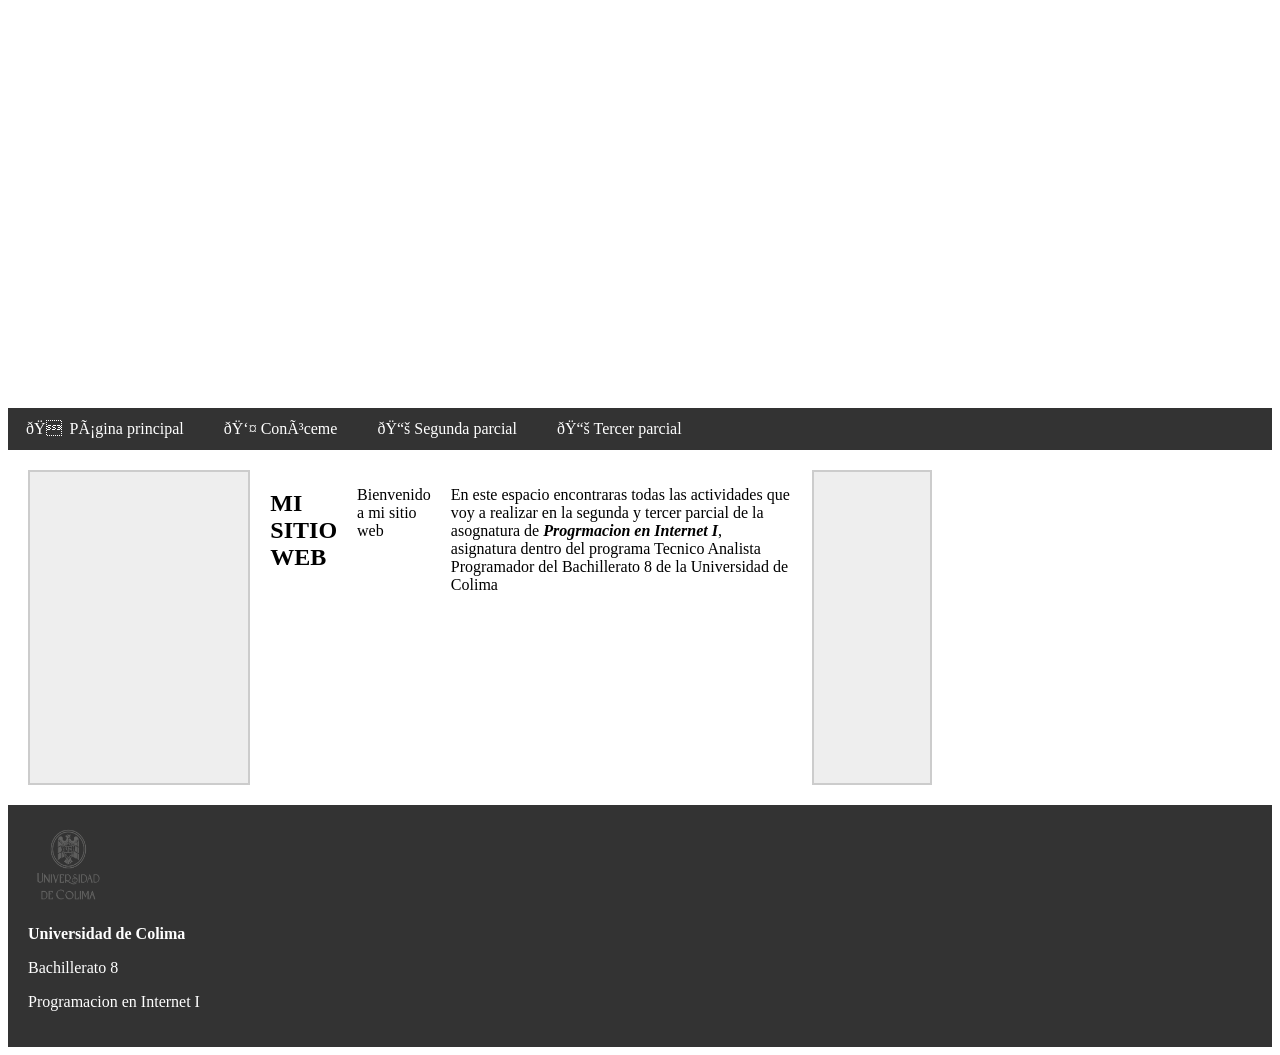
<file: index.html>
<!DOCTYPE html>
<html lang="es">
    <head>
        <meta charset=""UTF-8">
        <title> Mi sitio web</title>
        <!-- Hacemos referencia a los estilos de mi pagina-->
         <link rel="stylesheet" href="estilos.css">
    </head>
    <body>
        <header>
    <video autoplay muted loop playsinline>
        <source src="videofd.mp4" type="video/mp4">
    </video>
</header>
        <nav>
    <ul class="menu">
        <li><a href="Trabajo.html">🏠 Página principal</a></li>

        <li>
            <a href="#">👤 Conóceme</a>
            <ul class="submenu">
                <li><a href="informacion.html">Información personal</a></li>
                <li><a href="pasatiempos.html">Pasatiempos</a></li>
            </ul>
        </li>
        
        <li>
            <a href="#">📚 Segunda parcial</a>
            <ul class="submenu">
                 <li><a href="Practica 1.1.html">Práctica uno</a></li>
                <li><a href="Posiciones.html">Posiciones</a></li>
                <li><a href="Mi mundo digital.html">Mi mundo digital</a></li>
                <li><a href="Practica de posiciones.html">Práctica de posiciones</a></li>
                <li><a href="comunidad.html">Comunidad</a></li>
            </ul>
        </li>

        <li>
            <a href="#">📚 Tercer parcial</a>
            <ul class="submenu">
               <li><a href="Practica 1.2.html">Práctica uno</a></li>
               <li><a href="temperaturas.html">Conversor de Temperaturas</a></li>
                <li><a href="Calificaciones.html">Sistema de Calificaciones</a></li>
            </ul>
        </li>
    </ul>
</nav>
        <section>
            <aside class="principal"></aside>
            <h2>MI SITIO WEB</h2>
            <p>Bienvenido a mi sitio web</p>
            <p>En este espacio encontraras todas las actividades que voy a realizar en la segunda y tercer parcial de la asognatura de
                <b><i>Progrmacion en Internet I</i></b>, asignatura dentro del programa Tecnico Analista Programador del Bachillerato 8 de la Universidad de Colima
                </p>
            </aside>
            <aside class="secundario"></aside>
            <iframe 
            width="100%" 
            height="315" 
            src="https://www.youtube-nocookie.com/embed/0g1j6k5J7xE" 
            title="Video de youtube" 
            frameborder="0" 
            allow="accelerometer; autoplay; clipboard-write; encrypted-media; gyroscope; picture-in-picture; web-share" allowfullscreen></iframe>
        </aside>
        </section>
        <footer>
            <img src="logo_ucol.png">
            <div>
                <p><strong> Universidad de Colima</strong></p>
                <p>Bachillerato 8</p>
                <p>Programacion en Internet I</p>
            </div>
        </footer>
        </body>
        </html>
</file>
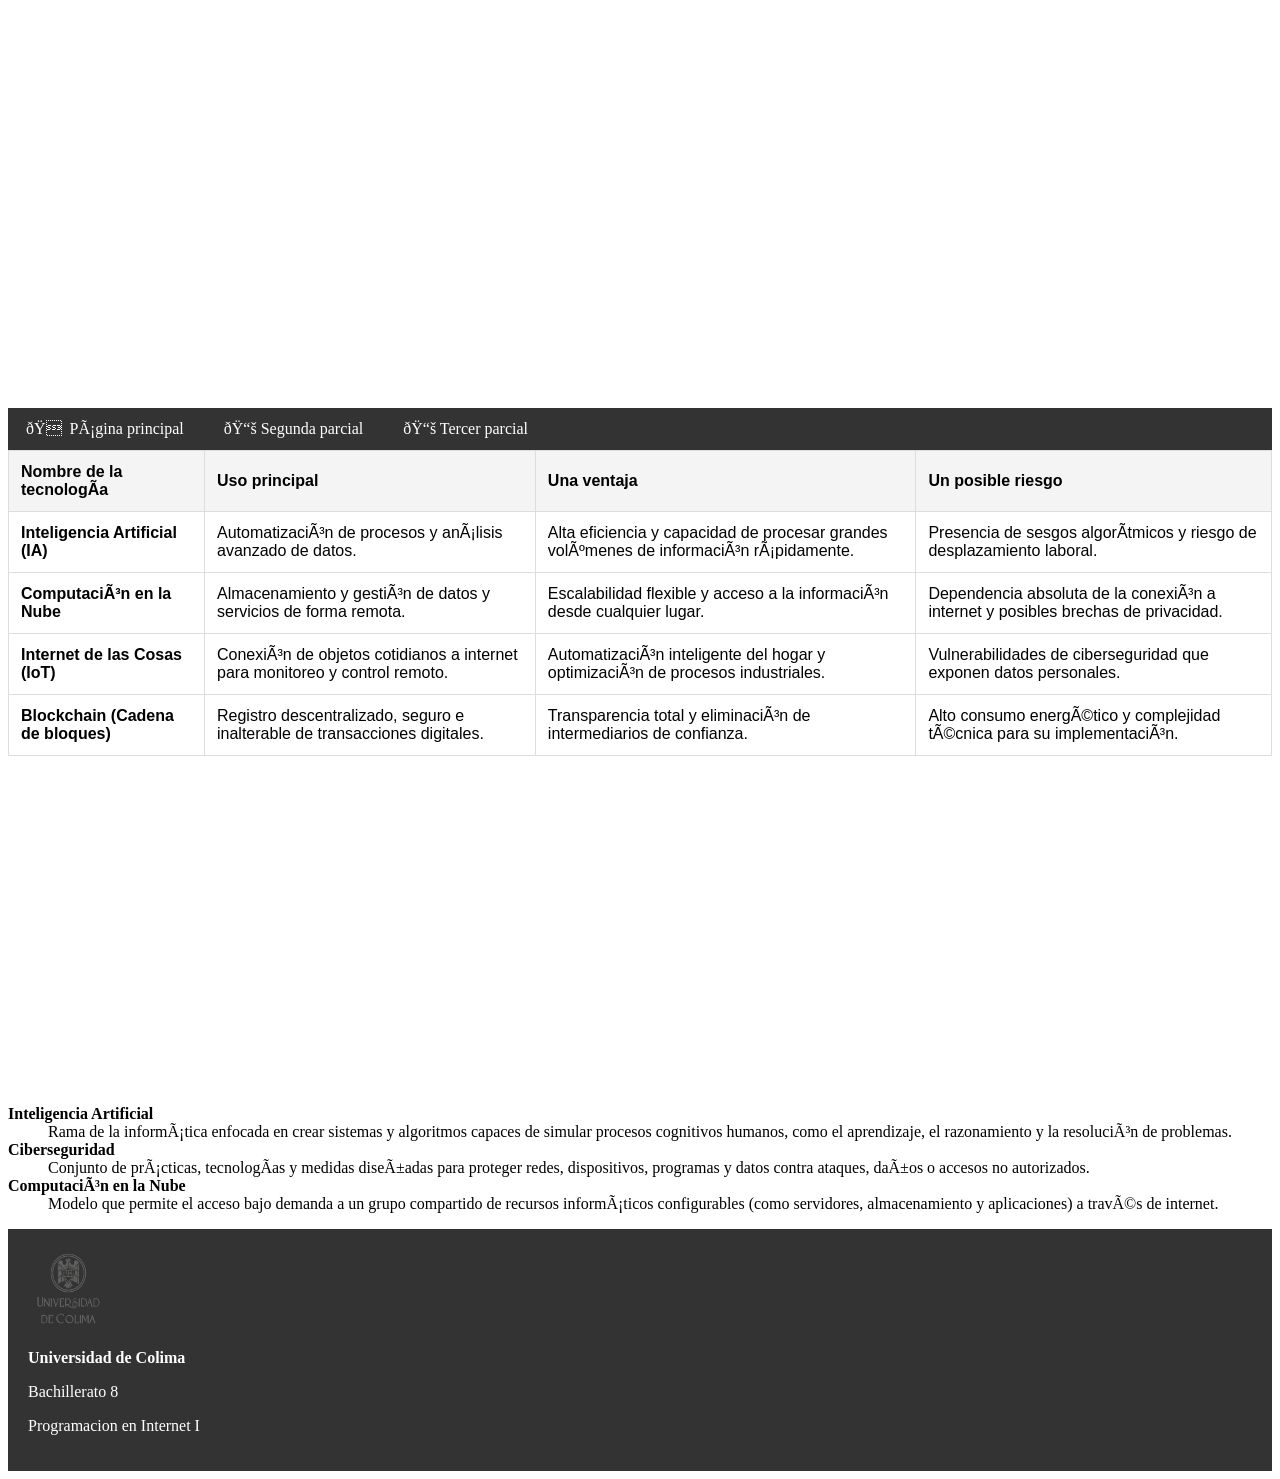
<file: comunidad.html>
<!DOCTYPE html>
<html lang="es">
    <head>
        <meta charset=""UTF-8">
        <title> comunidad</title>
        <!-- Hacemos referencia a los estilos de mi pagina-->
         <link rel="stylesheet" href="estilos.css">
    </head>
    <body>
        <header>
    <video autoplay muted loop playsinline>
        <source src="videofd.mp4" type="video/mp4">
    </video>
</header>
       <nav>
    <ul class="menu">
        <li><a href="index.html">🏠 Página principal</a></li>

        <li>
            <a href="#">📚 Segunda parcial</a>
            <ul class="submenu">
                 <li><a href="Practica 1.1.html">Práctica uno</a></li>
                <li><a href="Posiciones.html">Posiciones</a></li>
                <li><a href="Mi mundo digital.html">Mi mundo digital</a></li>
                <li><a href="Practica de posiciones.html">Práctica de posiciones</a></li>
                <li><a href="comunidad.html">Comunidad</a></li>
                

            </ul>
        </li>

        <li>
            <a href="#">📚 Tercer parcial</a>
            <ul class="submenu">
               <li><a href="Practica 1.2.html">Práctica uno</a></li>
               <li><a href="temperaturas.html">Conversor de Temperaturas</a></li>
                <li><a href="Calificaciones.html">Sistema de Calificaciones</a></li>
            </ul>
        </li>

       
    </ul>
</nav>
               <table class="tabla-tecnologias">
            <thead>
                <tr>
                    <th>Nombre de la tecnología</th>
                    <th>Uso principal</th>
                    <th>Una ventaja</th>
                    <th>Un posible riesgo</th>
                </tr>
            </thead>
            <tbody>
                <tr>
                    <td><strong>Inteligencia Artificial (IA)</strong></td>
                    <td>Automatización de procesos y análisis avanzado de datos.</td>
                    <td>Alta eficiencia y capacidad de procesar grandes volúmenes de información rápidamente.</td>
                    <td>Presencia de sesgos algorítmicos y riesgo de desplazamiento laboral.</td>
                </tr>
                <tr>
                    <td><strong>Computación en la Nube</strong></td>
                    <td>Almacenamiento y gestión de datos y servicios de forma remota.</td>
                    <td>Escalabilidad flexible y acceso a la información desde cualquier lugar.</td>
                    <td>Dependencia absoluta de la conexión a internet y posibles brechas de privacidad.</td>
                </tr>
                <tr>
                    <td><strong>Internet de las Cosas (IoT)</strong></td>
                    <td>Conexión de objetos cotidianos a internet para monitoreo y control remoto.</td>
                    <td>Automatización inteligente del hogar y optimización de procesos industriales.</td>
                    <td>Vulnerabilidades de ciberseguridad que exponen datos personales.</td>
                </tr>
                <tr>
                    <td><strong>Blockchain (Cadena de bloques)</strong></td>
                    <td>Registro descentralizado, seguro e inalterable de transacciones digitales.</td>
                    <td>Transparencia total y eliminación de intermediarios de confianza.</td>
                    <td>Alto consumo energético y complejidad técnica para su implementación.</td>
                </tr>
            </tbody>
        </table>

        <dl>

<iframe
            width="100%"
            height="315"
            src="https://www.youtube-nocookie.com/embed/OBA1EJWhpxA"
            title="Video de la Tecnología"
            frameborder="0"
            allow="accelerometer; autoplay; clipboard-write; encrypted-media; gyroscope; picture-in-picture; web-share"
            allowfullscreen></iframe>

    <dt><strong>Inteligencia Artificial</strong></dt>
    <dd>Rama de la informática enfocada en crear sistemas y algoritmos capaces de simular procesos cognitivos humanos, como el aprendizaje, el razonamiento y la resolución de problemas.</dd>

    <dt><strong>Ciberseguridad</strong></dt>
    <dd>Conjunto de prácticas, tecnologías y medidas diseñadas para proteger redes, dispositivos, programas y datos contra ataques, daños o accesos no autorizados.</dd>

    <dt><strong>Computación en la Nube</strong></dt>
    <dd>Modelo que permite el acceso bajo demanda a un grupo compartido de recursos informáticos configurables (como servidores, almacenamiento y aplicaciones) a través de internet.</dd>
</dl>

        <footer>
            <img src="logo_ucol.png">
            <div>
                <p><strong> Universidad de Colima</strong></p>
                <p>Bachillerato 8</p>
                <p>Programacion en Internet I</p>
            </div>
        </footer>
        </body>
        </html>
</file>
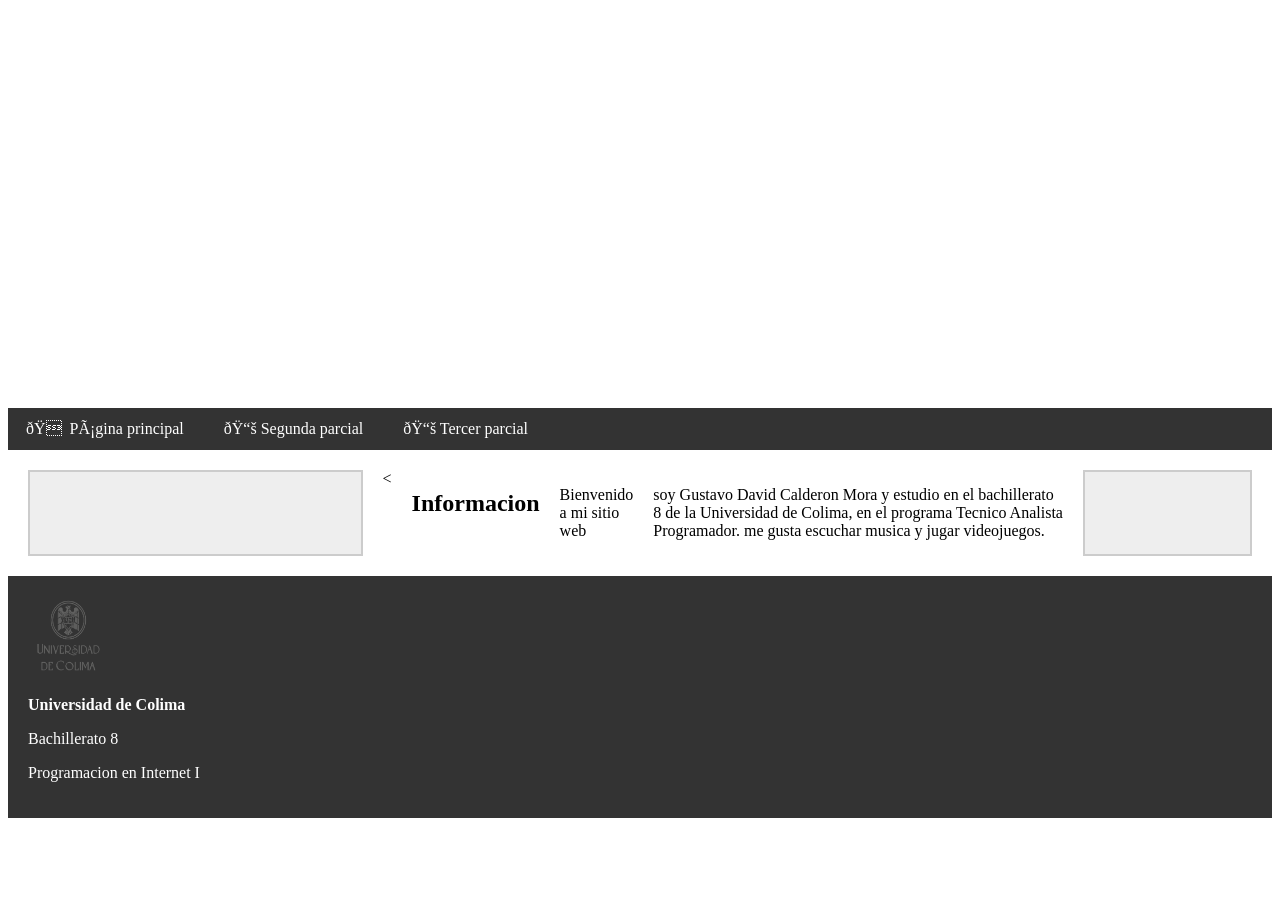
<file: informacion.html>
<!DOCTYPE html>
<html lang="es">
    <head>
        <meta charset=""UTF-8">
        <title> Mi sitio web</title>
        <!-- Hacemos referencia a los estilos de mi pagina-->
         <link rel="stylesheet" href="estilos.css">
    </head>
    <body>
        <header>
    <video autoplay muted loop playsinline>
        <source src="videofd.mp4" type="video/mp4">
    </video>
</header>
       <nav>
    <ul class="menu">
        <li><a href="index.html">🏠 Página principal</a></li>

        <li>
            <a href="#">📚 Segunda parcial</a>
            <ul class="submenu">
                 <li><a href="Practica 1.1.html">Práctica uno</a></li>
                <li><a href="Posiciones.html">Posiciones</a></li>
                <li><a href="Mi mundo digital.html">Mi mundo digital</a></li>
                <li><a href="Practica de posiciones.html">Práctica de posiciones</a></li>
                <li><a href="comunidad.html">Comunidad</a></li>
            </ul>
        </li>

        <li>
            <a href="#">📚 Tercer parcial</a>
            <ul class="submenu">
               <li><a href="Practica 1.2.html">Práctica uno</a></li>
               <li><a href="temperaturas.html">Conversor de Temperaturas</a></li>
                <li><a href="Calificaciones.html">Sistema de Calificaciones</a></li>
            </ul>
        </li>

       
    </ul>
</nav>
        <section>
            <aside class="principal"></aside>
            <<h2>Informacion</h2>
            <p>Bienvenido a mi sitio web</p>
            <p>soy Gustavo David Calderon Mora y estudio en el bachillerato 8 de la Universidad de Colima, en el programa Tecnico Analista Programador. me gusta escuchar musica y jugar videojuegos.
                </p>
            </aside>
            <aside class="secundario"></aside>
        </section>
        <footer>
            <img src="logo_ucol.png">
            <div>
                <p><strong> Universidad de Colima</strong></p>
                <p>Bachillerato 8</p>
                <p>Programacion en Internet I</p>
            </div>
        </footer>
        </body>
        </html>
</file>
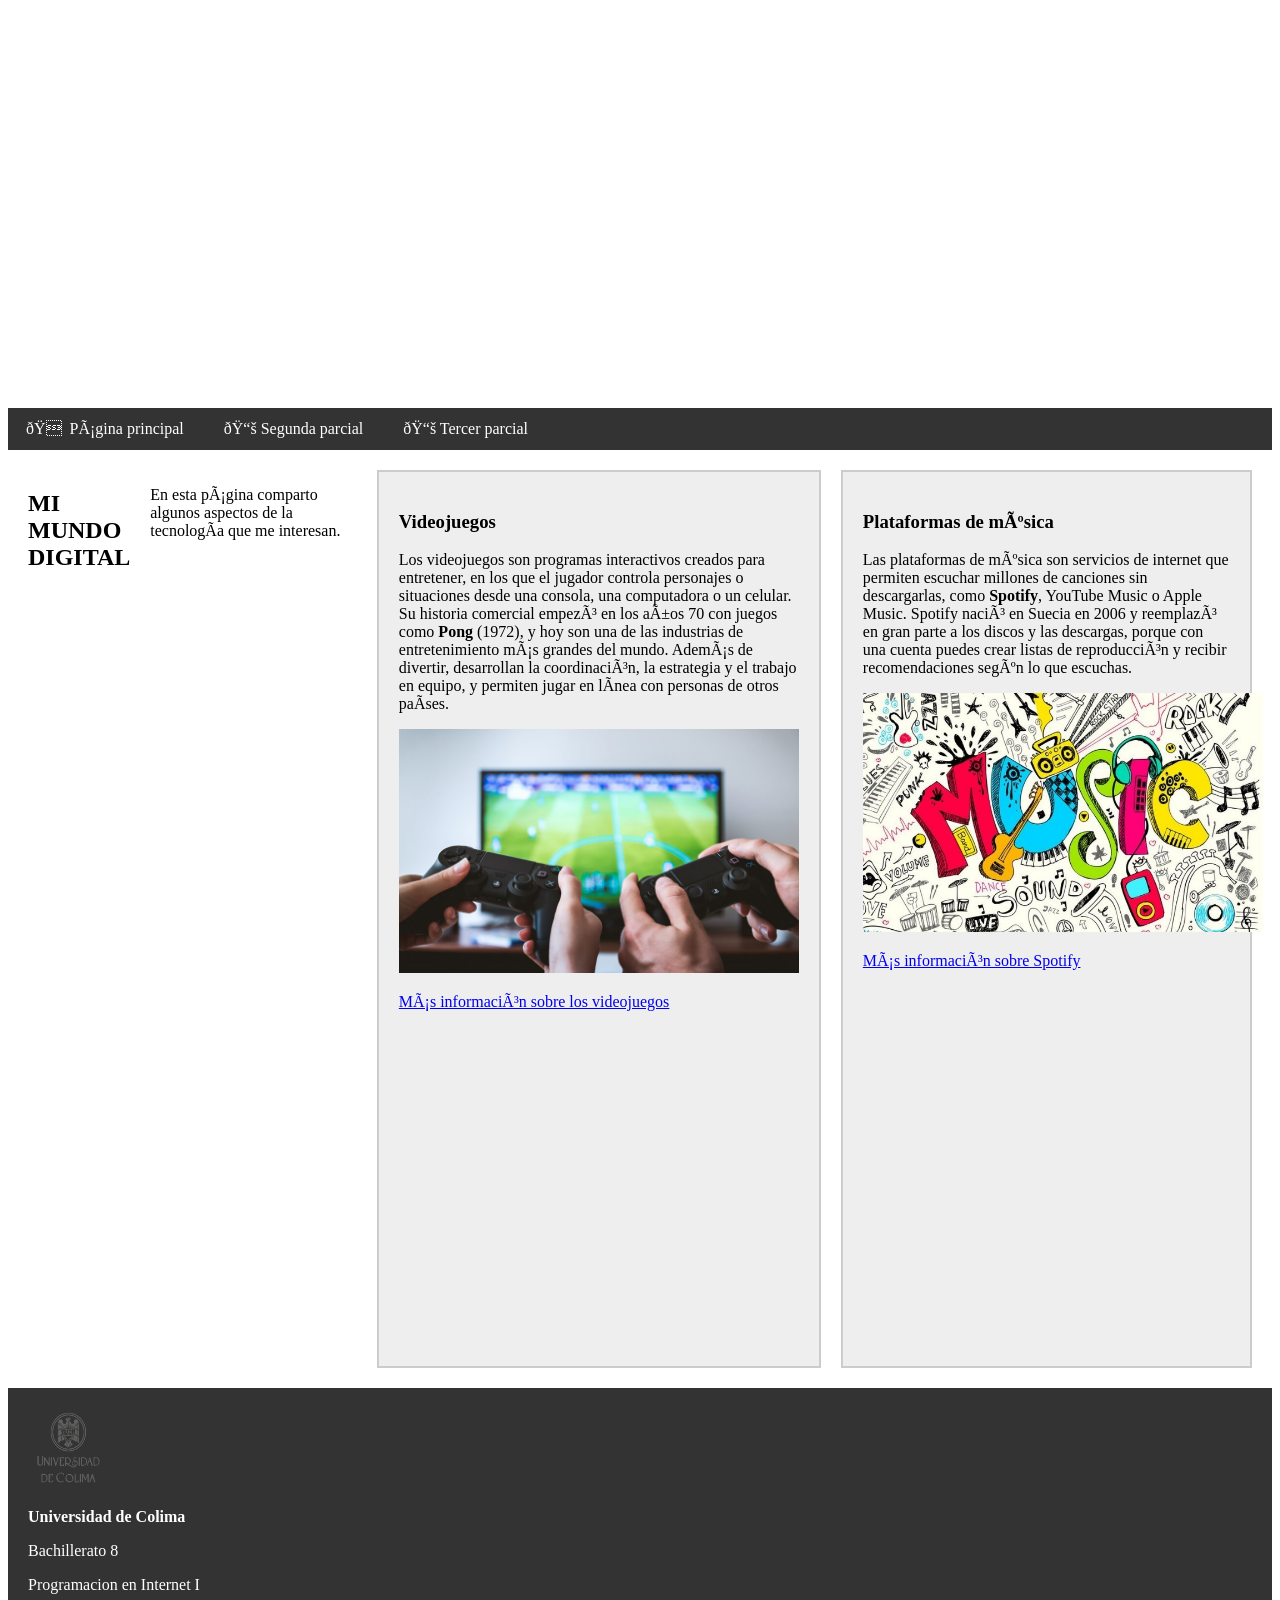
<file: Mi mundo digital.html>
<!DOCTYPE html>
<html lang="es">
    <head>
        <meta charset=""UTF-8">
        <title> Mi sitio web</title>
        <!-- Hacemos referencia a los estilos de mi pagina-->
         <link rel="stylesheet" href="estilos.css">
    </head>
    <body>
        <header>
    <video autoplay muted loop playsinline>
        <source src="videofd.mp4" type="video/mp4">
    </video>
</header>
        <nav>
    <ul class="menu">
        <li><a href="index.html">🏠 Página principal</a></li>

        <li>
            <a href="#">📚 Segunda parcial</a>
            <ul class="submenu">
                 <li><a href="Practica 1.1.html">Práctica uno</a></li>
                <li><a href="Posiciones.html">Posiciones</a></li>
                <li><a href="Mi mundo digital.html">Mi mundo digital</a></li>
                <li><a href="Practica de posiciones.html">Práctica de posiciones</a></li>
                <li><a href="comunidad.html">Comunidad</a></li>
            </ul>
        </li>

        <li>
            <a href="#">📚 Tercer parcial</a>
            <ul class="submenu">
               <li><a href="Practica 1.2.html">Práctica uno</a></li>
               <li><a href="temperaturas.html">Conversor de Temperaturas</a></li>
                <li><a href="Calificaciones.html">Sistema de Calificaciones</a></li>
            </ul>
        </li>

       
    </ul>
</nav>
        <section>
    <h2>MI MUNDO DIGITAL</h2>
    <p>En esta página comparto algunos aspectos de la tecnología que me interesan.</p>

    <!-- TEMA 1 -->
    <aside class="principal">
        <h3>Videojuegos</h3>
        <p>
            Los videojuegos son programas interactivos creados para entretener, en los que
            el jugador controla personajes o situaciones desde una consola, una computadora
            o un celular. Su historia comercial empezó en los años 70 con juegos como
            <b>Pong</b> (1972), y hoy son una de las industrias de entretenimiento más grandes
            del mundo. Además de divertir, desarrollan la coordinación, la estrategia y el
            trabajo en equipo, y permiten jugar en línea con personas de otros países.
        </p>
        <img src="videojuegos.jpg" alt="Control de videojuegos" width="400">
        <p>
            <a href="https://es.wikipedia.org/wiki/Videojuego" target="_blank">
                Más información sobre los videojuegos
            </a>
        </p>
        <iframe
            width="100%"
            height="315"
            src="https://www.youtube-nocookie.com/embed/j1XYbI6JcXI"
            title="Video sobre videojuegos"
            frameborder="0"
            allow="accelerometer; autoplay; clipboard-write; encrypted-media; gyroscope; picture-in-picture; web-share"
            allowfullscreen></iframe>
    </aside>

    <!-- TEMA 2 -->
    <aside class="secundario">
        <h3>Plataformas de música</h3>
        <p>
            Las plataformas de música son servicios de internet que permiten escuchar millones
            de canciones sin descargarlas, como <b>Spotify</b>, YouTube Music o Apple Music.
            Spotify nació en Suecia en 2006 y reemplazó en gran parte a los discos y las
            descargas, porque con una cuenta puedes crear listas de reproducción y recibir
            recomendaciones según lo que escuchas.
        </p>
        <img src="musica.jpg" alt="Audífonos y música en un celular" width="400">
        <p>
            <a href="https://es.wikipedia.org/wiki/Spotify" target="_blank">
                Más información sobre Spotify
            </a>
        </p>
        <iframe
            width="100%"
            height="315"
            src="https://www.youtube-nocookie.com/embed/PAZ9G-i2Zbc"
            title="Video sobre plataformas de música"
            frameborder="0"
            allow="accelerometer; autoplay; clipboard-write; encrypted-media; gyroscope; picture-in-picture; web-share"
            allowfullscreen></iframe>
    </aside>
</section>
        <footer>
            <img src="logo_ucol.png">
            <div>
                <p><strong> Universidad de Colima</strong></p>
                <p>Bachillerato 8</p>
                <p>Programacion en Internet I</p>
            </div>
        </footer>
        </body>
        </html>
</file>
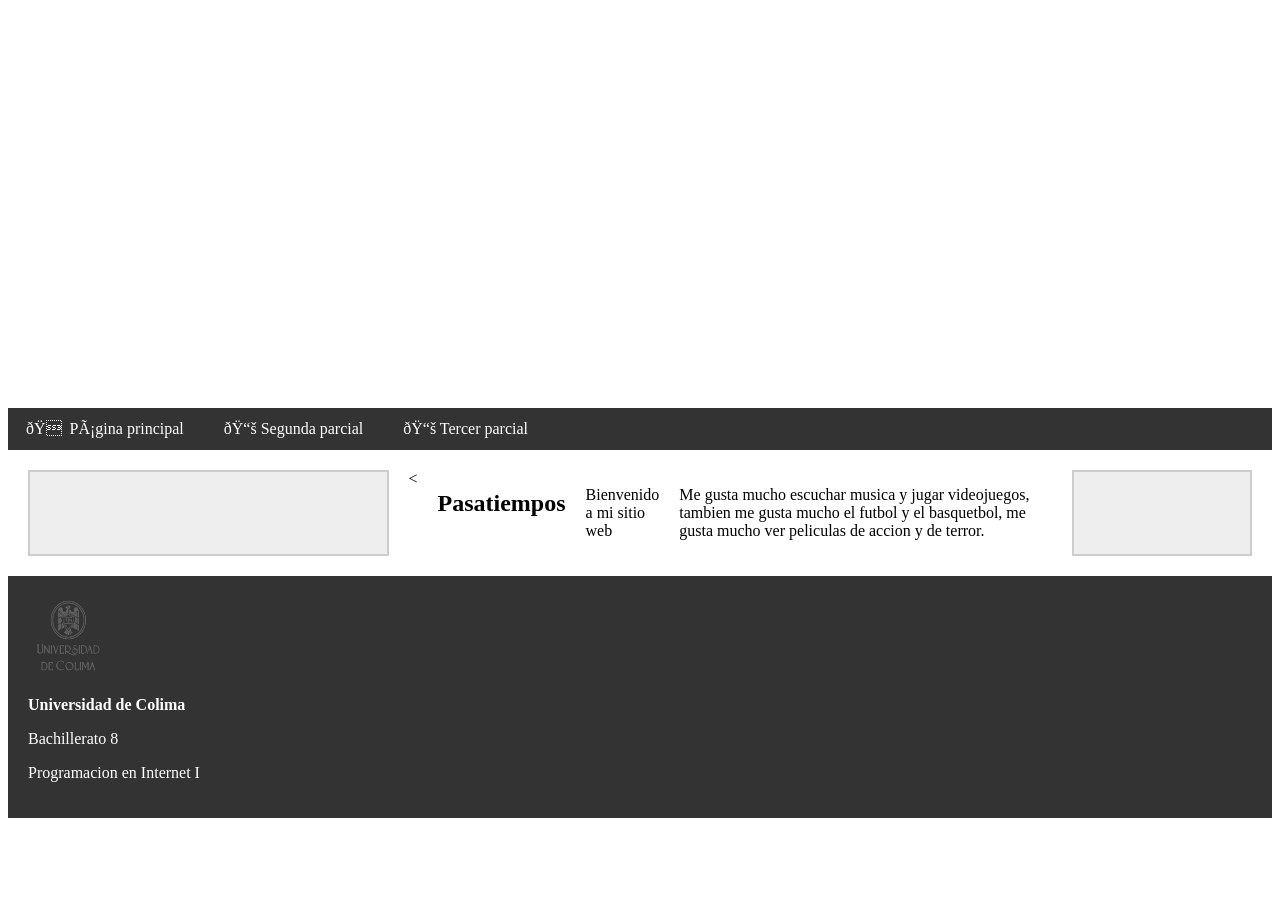
<file: pasatiempos.html>
<!DOCTYPE html>
<html lang="es">
    <head>
        <meta charset=""UTF-8">
        <title> Mi sitio web</title>
        <!-- Hacemos referencia a los estilos de mi pagina-->
         <link rel="stylesheet" href="estilos.css">
    </head>
    <body>
        <header>
    <video autoplay muted loop playsinline>
        <source src="videofd.mp4" type="video/mp4">
    </video>
</header>
       <nav>
    <ul class="menu">
        <li><a href="index.html">🏠 Página principal</a></li>

        <li>
            <a href="#">📚 Segunda parcial</a>
            <ul class="submenu">
                 <li><a href="Practica 1.1.html">Práctica uno</a></li>
                <li><a href="Posiciones.html">Posiciones</a></li>
                <li><a href="Mi mundo digital.html">Mi mundo digital</a></li>
                <li><a href="Practica de posiciones.html">Práctica de posiciones</a></li>
                <li><a href="comunidad.html">Comunidad</a></li>    
            </ul>
        </li>

        <li>
            <a href="#">📚 Tercer parcial</a>
            <ul class="submenu">
               <li><a href="Practica 1.2.html">Práctica uno</a></li>
               <li><a href="temperaturas.html">Conversor de Temperaturas</a></li>
                <li><a href="Calificaciones.html">Sistema de Calificaciones</a></li>
            </ul>
        </li>
       
    </ul>
</nav>
        <section>
            <aside class="principal"></aside>
            <<h2>Pasatiempos</h2>
            <p>Bienvenido a mi sitio web</p>
            <p>Me gusta mucho escuchar musica y jugar videojuegos, 
                tambien me gusta mucho el futbol y el basquetbol, 
                me gusta mucho ver peliculas de accion y de terror.
                </p>
            </aside>
            <aside class="secundario"></aside>
        </aside>
        </section>
        <footer>
            <img src="logo_ucol.png">
            <div>
                <p><strong> Universidad de Colima</strong></p>
                <p>Bachillerato 8</p>
                <p>Programacion en Internet I</p>
            </div>
        </footer>
        </body>
        </html>
</file>
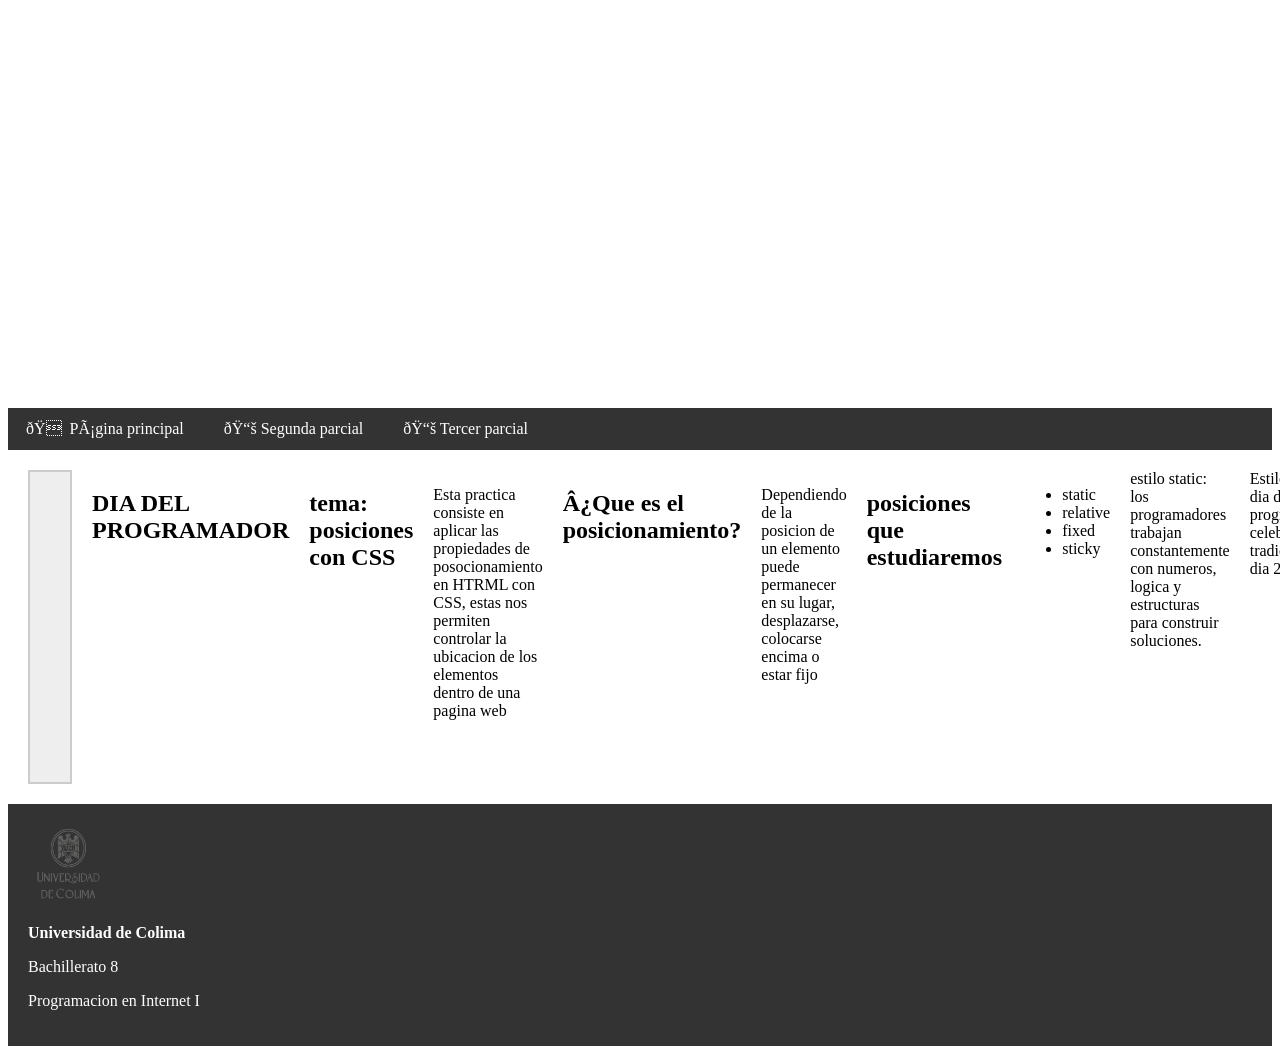
<file: Posiciones.html>
<!DOCTYPE html>
<html lang="es">
    <head>
        <meta charset=""UTF-8">
        <title> Mi sitio web</title>
        <!-- Hacemos referencia a los estilos de mi pagina-->
         <link rel="stylesheet" href="estilos.css">
    </head>
    <body>
        <header>
    <video autoplay muted loop playsinline>
        <source src="videofd.mp4" type="video/mp4">
    </video>
</header>
       <nav>
    <ul class="menu">
        <li><a href="index.html">🏠 Página principal</a></li>

       <li>
            <a href="#">📚 Segunda parcial</a>
            <ul class="submenu">
                 <li><a href="Practica 1.1.html">Práctica uno</a></li>
                <li><a href="Posiciones.html">Posiciones</a></li>
                <li><a href="Mi mundo digital.html">Mi mundo digital</a></li>
                <li><a href="Practica de posiciones.html">Práctica de posiciones</a></li>
                <li><a href="comunidad.html">Comunidad</a></li>
            </ul>
        </li>

        <li>
            <a href="#">📚 Tercer parcial</a>
            <ul class="submenu">
               <li><a href="Practica 1.2.html">Práctica uno</a></li>
               <li><a href="temperaturas.html">Conversor de Temperaturas</a></li>
                <li><a href="Calificaciones.html">Sistema de Calificaciones</a></li>
            </ul>
        </li>
    </ul>
</nav>
        <section>
            <aside class="principal"></aside>
            <h1>DIA DEL PROGRAMADOR </h1>
        <h2> tema: posiciones con CSS</h2>
        <p>Esta practica consiste en aplicar las propiedades  de posocionamiento en HTRML con CSS, estas nos permiten controlar la ubicacion de los 
            elementos dentro de una pagina web</p>
        <h2>¿Que es el posicionamiento? </h2>
                <p>  Dependiendo de la posicion de un elemento puede permanecer en su lugar, desplazarse, colocarse encima o estar fijo </p>
            <h2> posiciones que estudiaremos</h2>
            <ul>
                <li> static </li>
                <li> relative</li>
                <li> fixed</li>
                <li> sticky</li>
            </ul>
            <div class="programador static">
                estilo static: los programadores trabajan constantemente con numeros,
                logica y estructuras para construir soluciones.
            </div>
            <div class = "ejemplo"> 
                <div class ="programador static">
                    Estilo relative: El dia del programador se celebra tradicionalmenteel dia 256 del año.
                </div>
            </div>
            <div class=" ejemplo">
                <div class=" programador secundario">
                    Estilo sticky: 2"8 = 256, esta relacionado con los 8 bits utilizados para representar 256 valores diferentes. 
                </div>
            </div>



            <div class="secundario">
                <h2> RECUERDEN <H2> ECHENLE GALLETA🍪 A TODO LO QUE HAGAN
            </div>
                
        </aside>
        <aside class="Secundario>"></aside>
        </section>
        <footer>
            <img src="logo_ucol.png">
            <div>
                <p><strong> Universidad de Colima</strong></p>
                <p>Bachillerato 8</p>
                <p>Programacion en Internet I</p>
            </div>
        </footer>
        </body>
        </html>
</file>
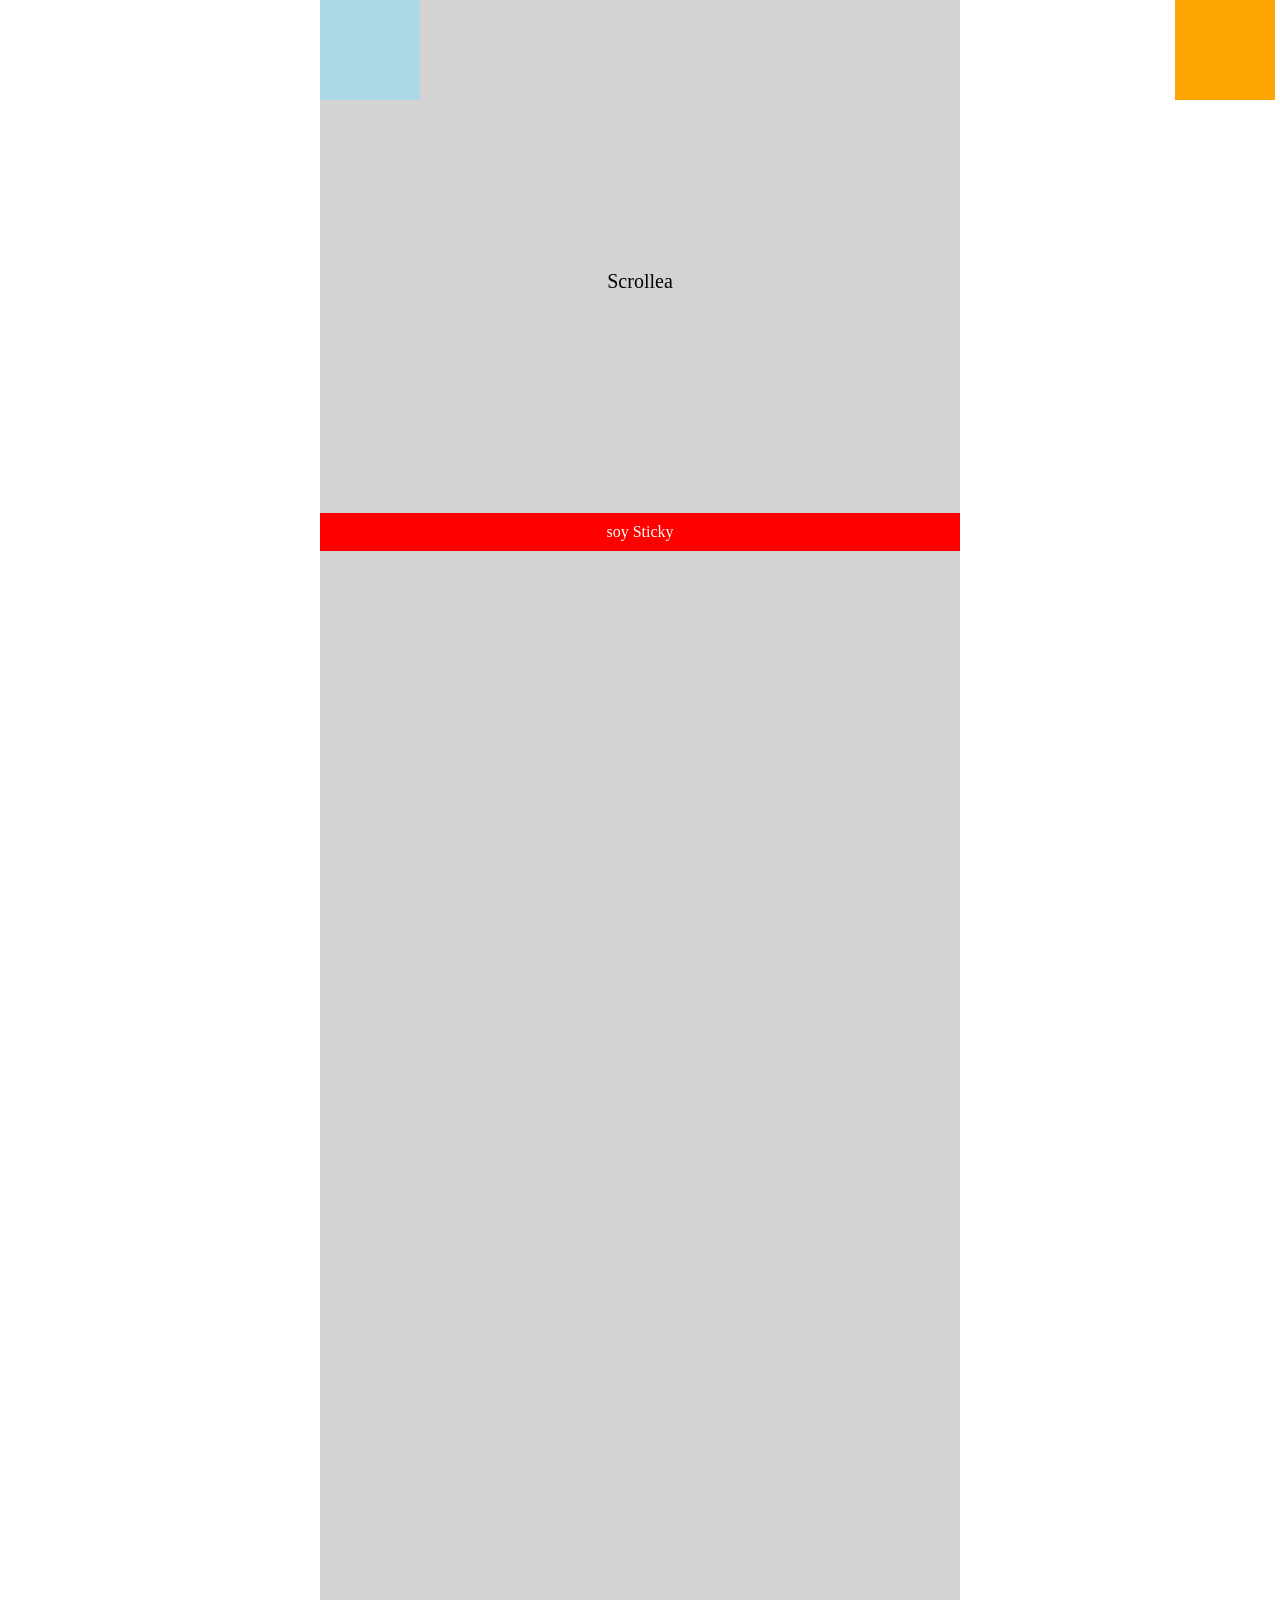
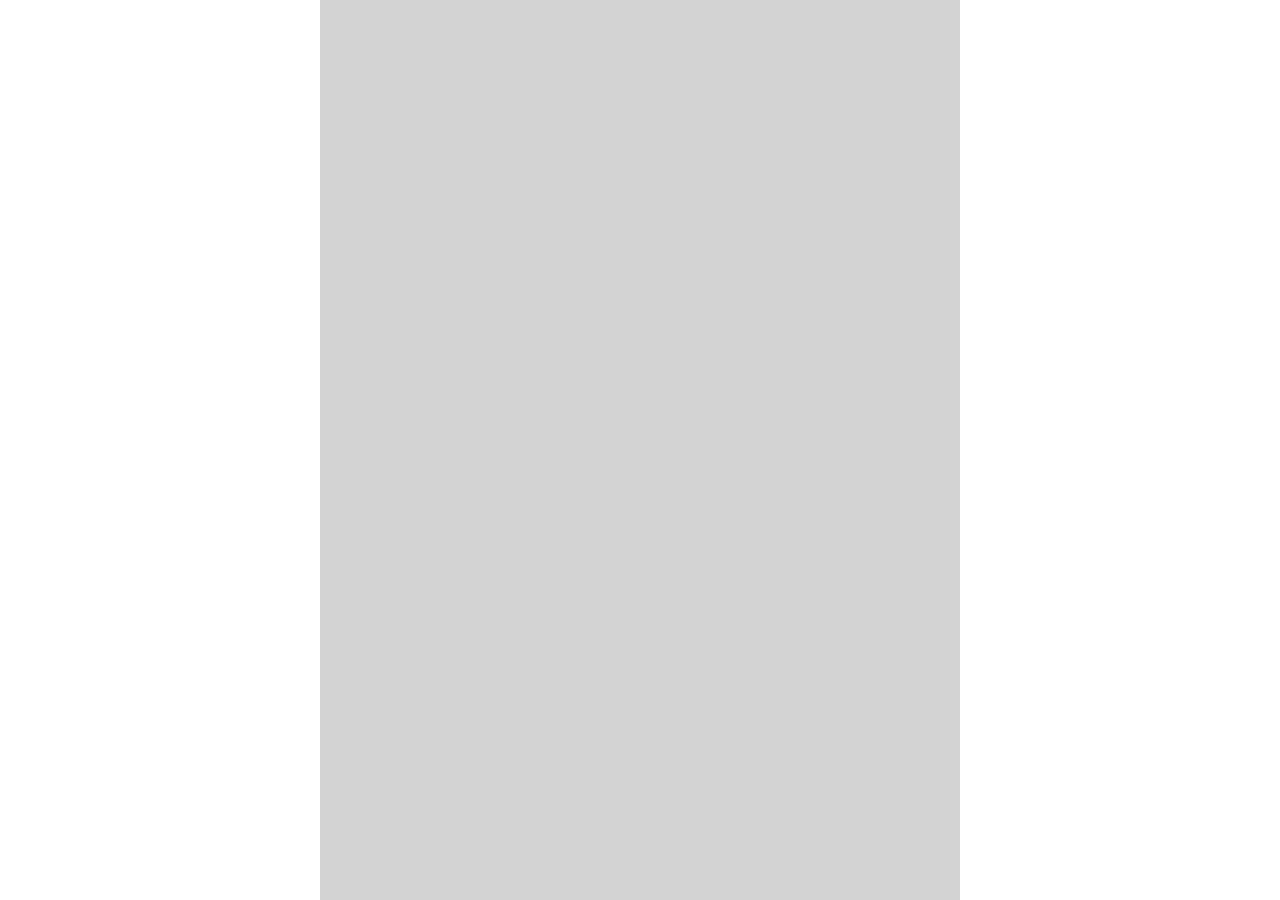
<file: Practica de posiciones.html>
<!DOCTYPE html>
<html lang="es">
<head>
    <meta charset="UTF-8">
    <meta name="viewport" content="width=device-width, initial-scale=1.0">
    <title>Practica de posiciones</title>
    <link rel="stylesheet" href="estilos.css">
    <style>
        body { margin: 0; }
    </style>
</head>
<body>
    <div class="container">
        <div class="box-orange"></div>
        <div class="box-blue"></div>
        <p>Scrollea</p>
        <div class="sticky">soy Sticky</div>
    </div>
</body>
</html>
</file>
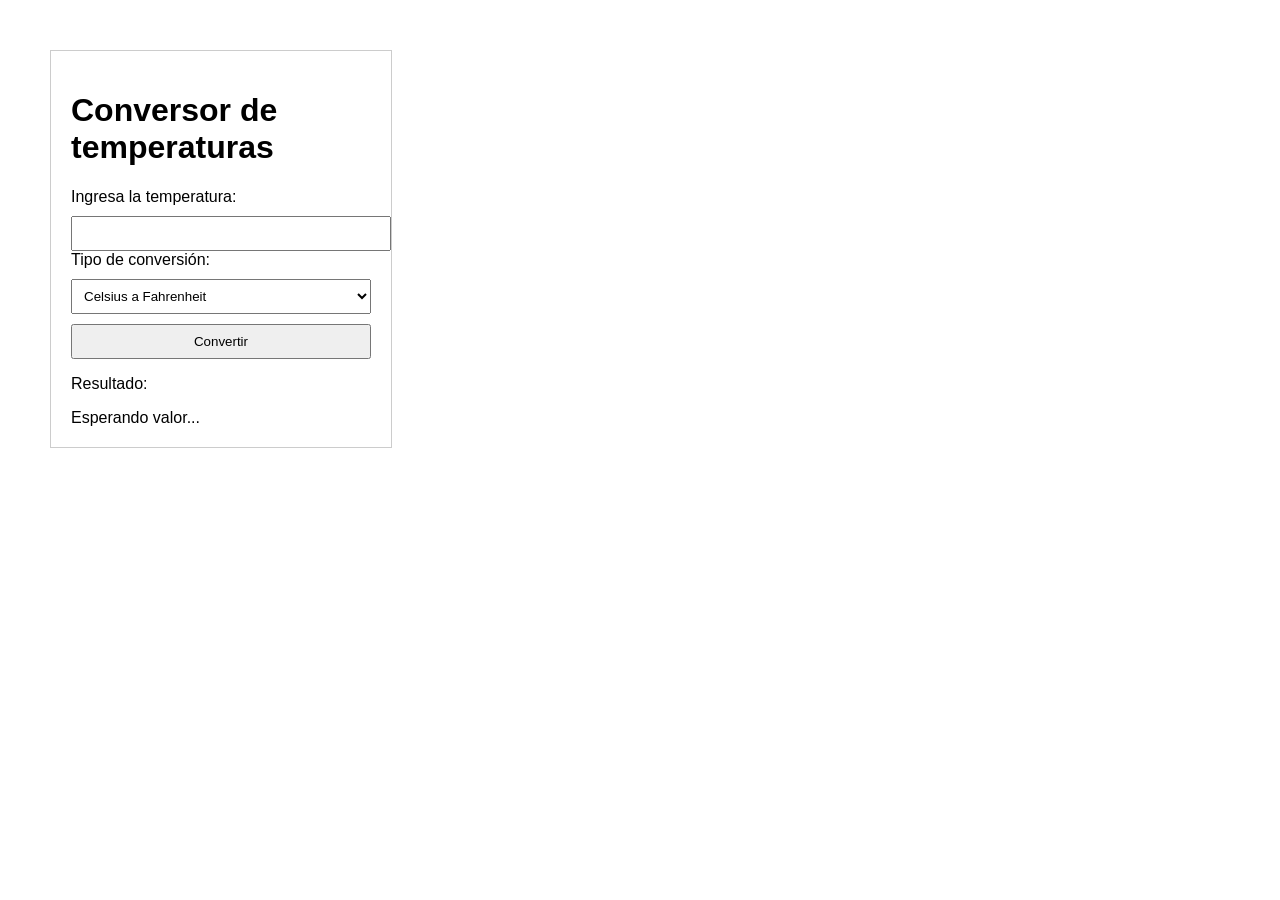
<file: temperaturas.html>
<!DOCTYPE html>
<html lang="es">
<head>
  <meta charset="UTF-8">
  <title>Conversor de Temperaturas</title>
  <style>
    body {
      font-family: Arial, sans-serif;
      margin: 50px;
    }
    .contenedor {
      width: 300px;
      padding: 20px;
      border: 1px solid #ccc;
    }
    input, select, button {
      width: 100%;
      margin-top: 10px;
      padding: 8px;
    }
  </style>
</head>
<body>

  <div class="contenedor">
    <h1>Conversor de temperaturas</h1>

    <label for="temperatura">Ingresa la temperatura:</label>
    <input type="number" id="temperatura">

    <label for="opcion">Tipo de conversión:</label>
    <select id="opcion">
      <option value="c-f">Celsius a Fahrenheit</option>
      <option value="f-c">Fahrenheit a Celsius</option>
    </select>


    <button onclick="convertir()">Convertir</button>

    <p>Resultado:</p>
    <div id="resultado">Esperando valor...</div>
  </div>

 
  <script src="temperaturas.js"></script>

</body>
</html>
</file>
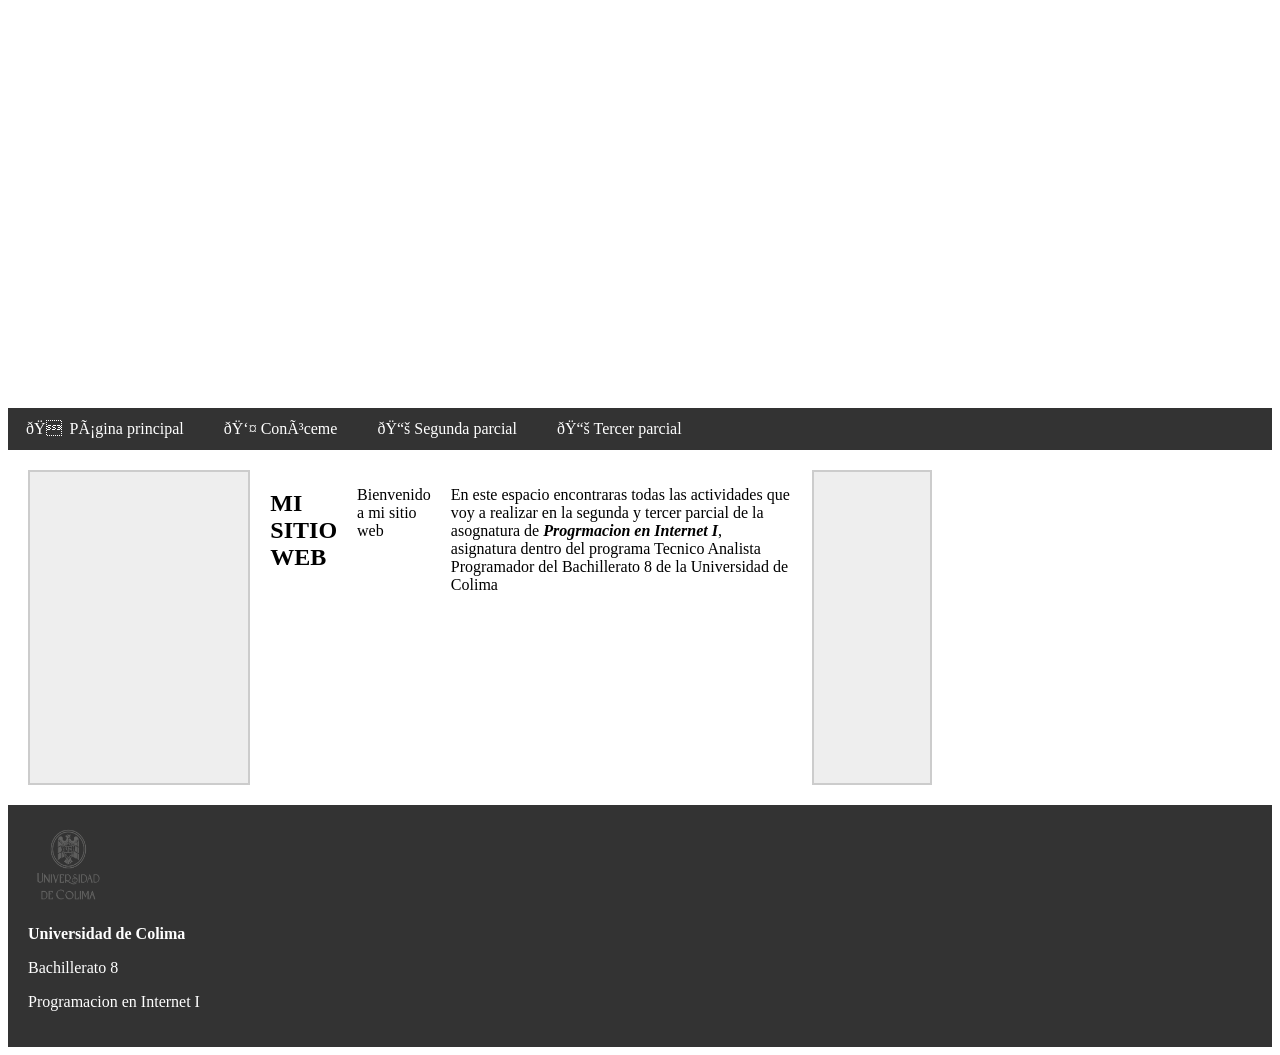
<file: Trabajo.html>
<!DOCTYPE html>
<html lang="es">
    <head>
        <meta charset=""UTF-8">
        <title> Mi sitio web</title>
        <!-- Hacemos referencia a los estilos de mi pagina-->
         <link rel="stylesheet" href="estilos.css">
    </head>
    <body>
        <header>
    <video autoplay muted loop playsinline>
        <source src="videofd.mp4" type="video/mp4">
    </video>
</header>
        <nav>
    <ul class="menu">
        <li><a href="Trabajo.html">🏠 Página principal</a></li>

        <li>
            <a href="#">👤 Conóceme</a>
            <ul class="submenu">
                <li><a href="informacion.html">Información personal</a></li>
                <li><a href="pasatiempos.html">Pasatiempos</a></li>
            </ul>
        </li>
        
        <li>
            <a href="#">📚 Segunda parcial</a>
            <ul class="submenu">
                 <li><a href="Practica 1.1.html">Práctica uno</a></li>
                <li><a href="Posiciones.html">Posiciones</a></li>
                <li><a href="Mi mundo digital.html">Mi mundo digital</a></li>
                <li><a href="Practica de posiciones.html">Práctica de posiciones</a></li>
                <li><a href="comunidad.html">Comunidad</a></li>
            </ul>
        </li>

        <li>
            <a href="#">📚 Tercer parcial</a>
            <ul class="submenu">
               <li><a href="Practica 1.2.html">Práctica uno</a></li>
               <li><a href="temperaturas.html">Conversor de Temperaturas</a></li>
            </ul>
        </li>
    </ul>
</nav>
        <section>
            <aside class="principal"></aside>
            <h2>MI SITIO WEB</h2>
            <p>Bienvenido a mi sitio web</p>
            <p>En este espacio encontraras todas las actividades que voy a realizar en la segunda y tercer parcial de la asognatura de
                <b><i>Progrmacion en Internet I</i></b>, asignatura dentro del programa Tecnico Analista Programador del Bachillerato 8 de la Universidad de Colima
                </p>
            </aside>
            <aside class="secundario"></aside>
            <iframe 
            width="100%" 
            height="315" 
            src="https://www.youtube-nocookie.com/embed/0g1j6k5J7xE" 
            title="Video de youtube" 
            frameborder="0" 
            allow="accelerometer; autoplay; clipboard-write; encrypted-media; gyroscope; picture-in-picture; web-share" allowfullscreen></iframe>
        </aside>
        </section>
        <footer>
            <img src="logo_ucol.png">
            <div>
                <p><strong> Universidad de Colima</strong></p>
                <p>Bachillerato 8</p>
                <p>Programacion en Internet I</p>
            </div>
        </footer>
        </body>
        </html>
</file>
<file: estilos.css>
estilos.css
/* Estilos Generales */
body{
    margin: 0;
}

/* Estilos del encabezado */
header {
    position: relative;
    overflow: hidden;
    height: 400px; /* el alto que quieras para el banner */
    width: 100%;
}

header video {
    position: absolute;
    top: 0;
    left: 0;
    width: 100%;
    height: 100%;
    object-fit: cover;
    z-index: -1;
}
    /* Estilos del menú */
    nav{
        background-color: #333;
    }
    nav ul{
        list-style: none;
        margin: 0;
        padding: 0;
    }
    nav > ul{
        display: flex;
    }
    nav li{
        position: relative;
    }
    nav a{
        display: block;
        color: #fff;
        text-decoration: none;
        padding: 15px 20px;
    }
    nav a:hover{
        background-color: #555;
    }
    /* Estilos del submenú */
    nav li ul{
        display:none;
        position: absolute;
        background-color: #444;
        min-width: 180px;
    }
    nav li:hover ul{
        display: block;
    }
    /*Estilos del pie de pagina */
    footer{
        background-color: #333;
        color: white;
        align-items: center;
        padding: 20px;
    }
    footer img{
        width: 80px;
        height: 80px;
        margin-right: 20px;
    }
    /* Estilos para el cuerpo de la pagina */
    section{
        display: flex;
        gap: 20px;
        padding: 20px;
        min-width: 350px;
    }
    .principal{
        width: 70%;
        background-color: #eeeeee;
        padding: 20px;
        border: 2px solid #cccccc;
    }
    .secundario{
        width: 30%;
        background-color: #eeeeee;
        padding: 20px;
        border: 2px solid #cccccc;
    }
    nav {
    position: relative;
    z-index: 10;              
}

.menu,
.submenu {
    list-style: none;
    margin: 0;
    padding: 0;
}


.menu {
    display: flex;
    gap: 4px;
}

.menu > li {
    position: relative;       
}

.menu a {
    display: block;
    padding: 12px 18px;
    text-decoration: none;
    color: #fff;              /* letras blancas sobre la barra oscura */
    white-space: nowrap;
}

.menu a:hover {
    background: #555;         /* gris más claro al pasar el cursor */
}

.submenu {
    display: none;
    position: absolute;
    top: 100%;
    left: 0;
    min-width: 100%;
    background: #2f2f2f;      /* mismo tono oscuro que la barra */
    border: 1px solid #555;
    box-shadow: 0 4px 10px rgba(0, 0, 0, 0.3);
}

.submenu a {
    padding: 10px 18px;
    color: #fff;
}
.nueva {
    font-size: 0.75em;
    font-weight: bold;
    color: #c0392b;
}

.container {
  position: relative;
  background: lightgray;
  width: 50%;
  margin: 0 auto;
  height: 2500px;   /* antes 1000px */
}

.container p {
  text-align: center;
  font-size: 20px;
  padding: 150px 0 200px;
}

.box-orange {
  background: orange;
  width: 100px;
  height: 100px;
  position: fixed;
  right: 5px;
}

.box-blue {
  background: lightblue;
  width: 100px;
  height: 100px;
}

.sticky {
  position: sticky;
  background: red;
  top: 0;
  padding: 10px;
  color: white;
  text-align: center;
}

.tabla-tecnologias {
            width: 100%;
            border-collapse: collapse;
            margin-bottom: 30px;
            background-color: #fff;
            font-family: Arial, sans-serif;
        }
        .tabla-tecnologias th, 
        .tabla-tecnologias td {
            border: 1px solid #ddd;
            padding: 12px;
            text-align: left;
        }
        .tabla-tecnologias th {
            background-color: #f4f4f4;
        }
</file>
